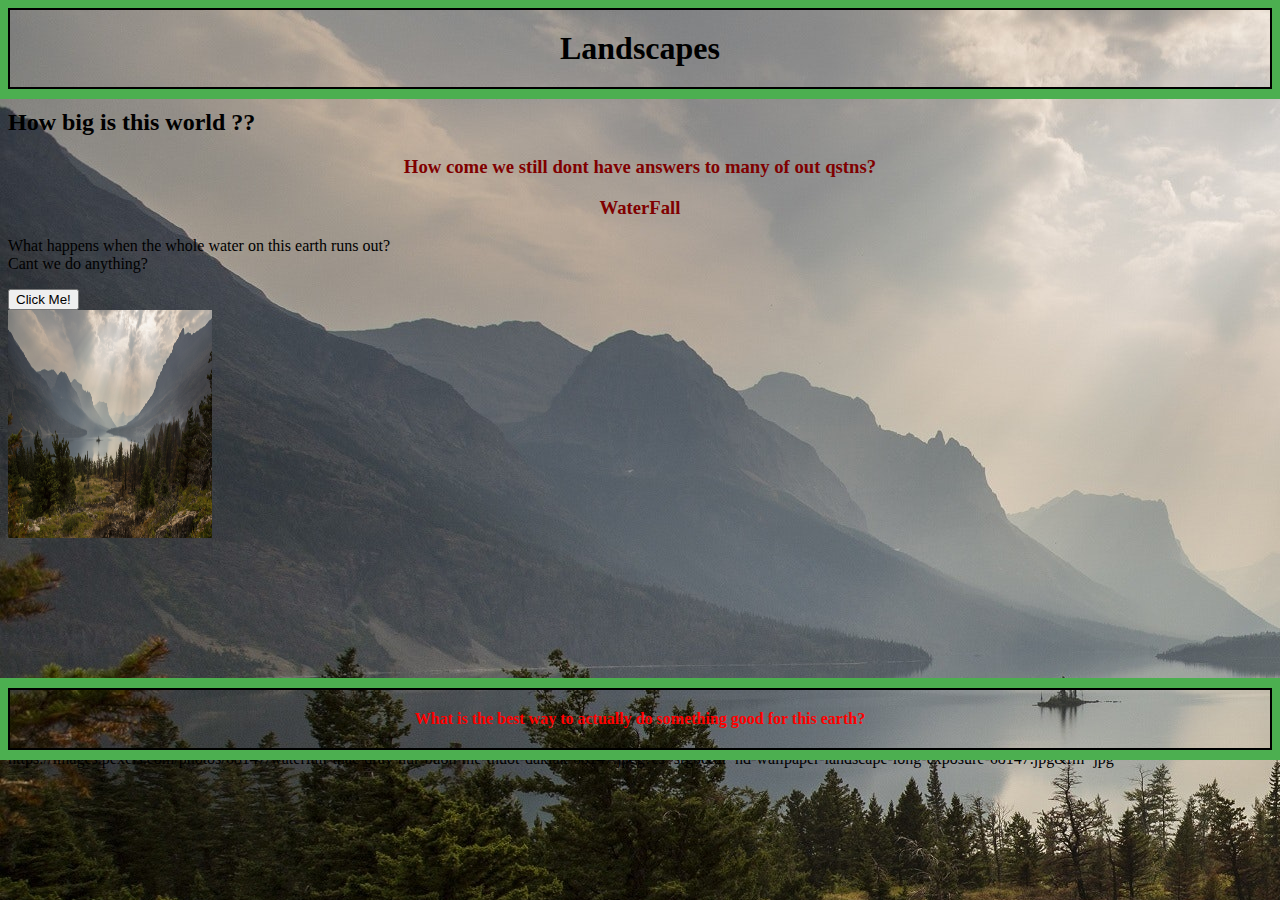
<file: html/index.html>
<!DOCTYPE html>
<html>
<head>
<link href="style.css" rel="stylesheet">
<h1> Landscapes </h1>
<h2> How big is this world ?? </h2>
<h3> How come we still dont have answers to  many of out qstns? </h3>
<h3> WaterFall</h3>
<p id="demo"> What happens when the whole water on this earth runs out?</br>
Cant we do anything? </p>
<button type="button" onclick="document.getElementById('demo').style.display='none'">Click Me!</button>
<br />
<img src="sky.jpg" alt="Gals" style="float:left;width:204px;height:228px;">
<div></div>
<br /> <br /> <br /> <br /> <br /><br /><br /><br /><br /><br /><br /><br /><br /><br /><br /><br /><br /><br /><br /><br /><br />
<h1 style="h1.clear; color: red; font-size:16px"> What is the best way to actually do something good for this earth?</h1>
</body>
</head>


https://images.pexels.com/photos/68147/waterfall-thac-dray-nur-buon-me-thuot-daklak-68147.jpeg?cs=srgb&dl=hd-wallpaper-landscape-long-exposure-68147.jpg&fm=jpg
</file>
<file: html/style.css>
<style>
img {
    opacity: 0.6;
    filter: alpha(opacity=50); /* For IE8 and earlier */
}
body {
    background-image: url("./sky.jpg");
}
h1 {
   
    border: 2px solid black;
    outline: #4CAF50 solid 10px;
    margin: auto;    
    padding: 20px;
    text-align: center;
}
h3 { color: #800000;
 text-align: center;
   }

</style>
</file>
